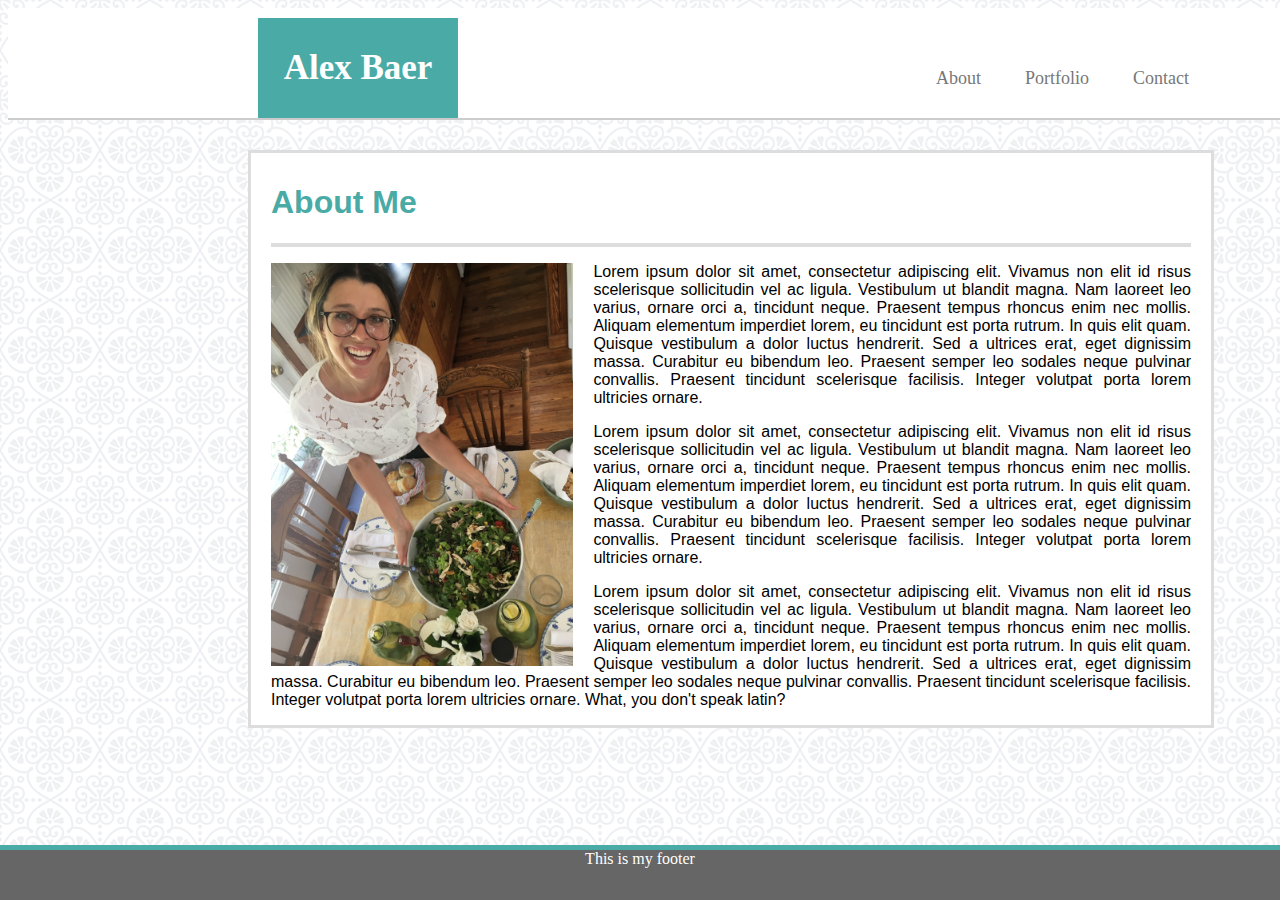
<file: index.html>
<!DOCTYPE html>
<html lang="en-us">

<head>
<meta charset="UTF-8">
<title>Basic Portfolio Index</title>
<link rel="stylesheet" type="text/css" href="Assets/CSS/styling.css">
</head>

<body background="Assets/Images/regal.png">

<!--Header-->
<header>
<div class="container">
<div class="header">
    <h1>Alex Baer</h1>
<!--NAVIGATION BAR-->
</div>
<div>
<nav>
    <a href="index.html">About</a>
    <a href="portfolio.html">Portfolio</a>
    <a href="contact.html">Contact</a>
</nav>
</div>
</div>
</header>

<!--Main Content-->
<main>
<div>
<!--About Me Header-->
    <h1>About Me</h1>
    <hr>
</div>
<div>
<!--About Me Section-->
    <!-- <section> -->
        <img id="AboutMeImage" src="Assets/Images/About_Me_Image.jpeg" alt="A picture of Alex Baer" style="width:302.4px;height:403.2px;">
    <p>
            Lorem ipsum dolor sit amet, consectetur adipiscing elit. Vivamus non elit id risus scelerisque sollicitudin vel ac ligula. Vestibulum ut blandit magna. Nam laoreet leo varius, ornare orci a, tincidunt neque. Praesent tempus rhoncus enim nec mollis. Aliquam elementum imperdiet lorem, eu tincidunt est porta rutrum. In quis elit quam. Quisque vestibulum a dolor luctus hendrerit. Sed a ultrices erat, eget dignissim massa. Curabitur eu bibendum leo. Praesent semper leo sodales neque pulvinar convallis. Praesent tincidunt scelerisque facilisis. Integer volutpat porta lorem ultricies ornare.
    </p>
    <p>
            Lorem ipsum dolor sit amet, consectetur adipiscing elit. Vivamus non elit id risus scelerisque sollicitudin vel ac ligula. Vestibulum ut blandit magna. Nam laoreet leo varius, ornare orci a, tincidunt neque. Praesent tempus rhoncus enim nec mollis. Aliquam elementum imperdiet lorem, eu tincidunt est porta rutrum. In quis elit quam. Quisque vestibulum a dolor luctus hendrerit. Sed a ultrices erat, eget dignissim massa. Curabitur eu bibendum leo. Praesent semper leo sodales neque pulvinar convallis. Praesent tincidunt scelerisque facilisis. Integer volutpat porta lorem ultricies ornare.
    </p>
    <p>
        Lorem ipsum dolor sit amet, consectetur adipiscing elit. Vivamus non elit id risus scelerisque sollicitudin vel ac ligula. Vestibulum ut blandit magna. Nam laoreet leo varius, ornare orci a, tincidunt neque. Praesent tempus rhoncus enim nec mollis. Aliquam elementum imperdiet lorem, eu tincidunt est porta rutrum. In quis elit quam. Quisque vestibulum a dolor luctus hendrerit. Sed a ultrices erat, eget dignissim massa. Curabitur eu bibendum leo. Praesent semper leo sodales neque pulvinar convallis. Praesent tincidunt scelerisque facilisis. Integer volutpat porta lorem ultricies ornare. What, you don't speak latin?
    </p>
<!-- </section> -->
</div>
</main>

<!--Footer-->
<div>
<footer class="footer">
    This is my footer
</footer>
</div>
</body>
</html>
</file>
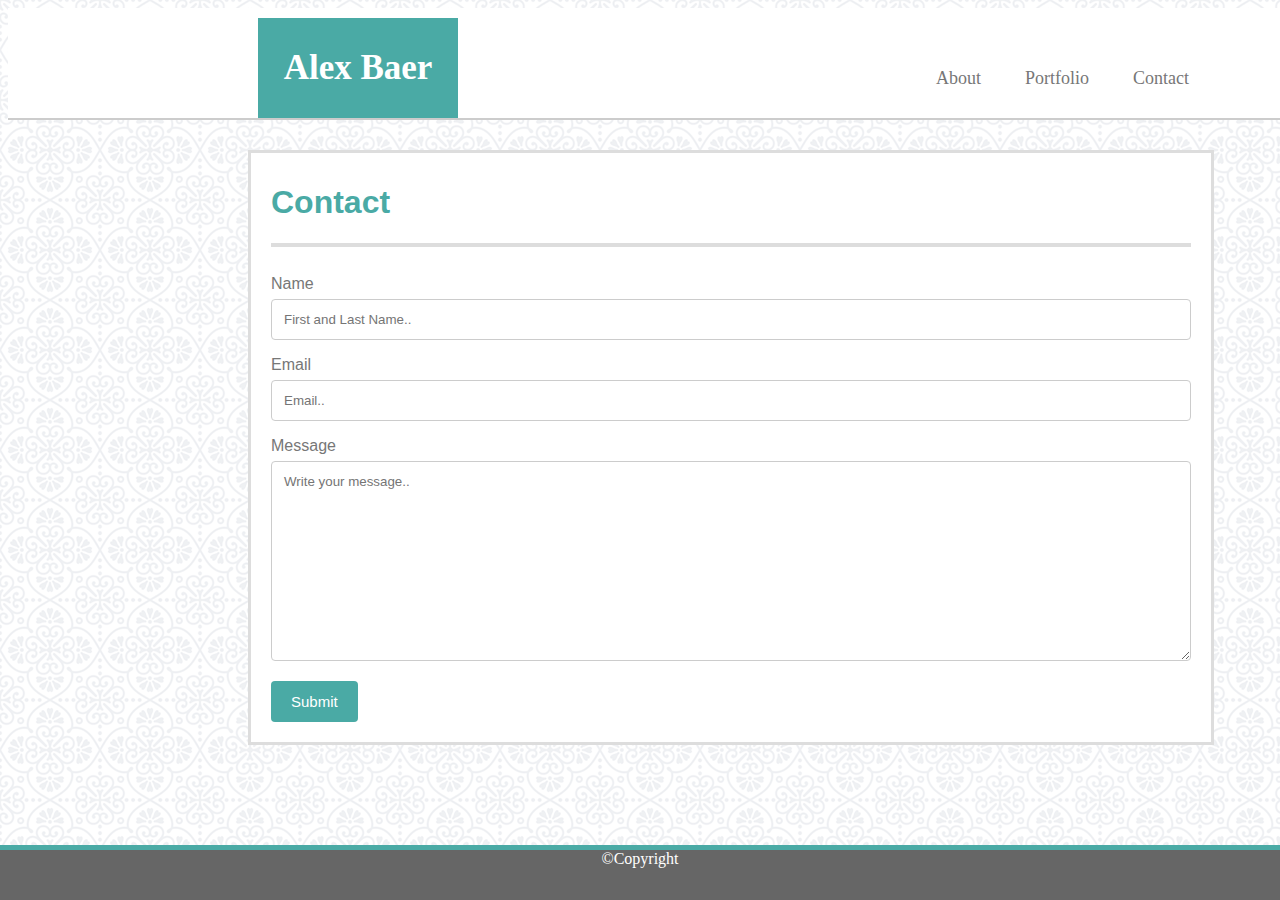
<file: contact.html>
<!DOCTYPE html>
<html lang="en-us">

<head>
<meta charset="UTF-8">
<title>Basic Portfolio Index</title>
<link rel="stylesheet" type="text/css" href="Assets/CSS/contact.css">
</head>

<body background="Assets/Images/regal.png">

<!--Header-->
<header>
    <div class="container">
    <div class="header">
        <h1>Alex Baer</h1>
    <!--NAVIGATION BAR-->
    </div>
    <div>
    <nav>
        <a href="index.html">About</a>
        <a href="portfolio.html">Portfolio</a>
        <a href="contact.html">Contact</a>
    </nav>
    </div>
    </div>
    </header>

<!--Main Content-->
<main>
  <!--Contact Header-->
  <h1>Contact</h1>
  <hr>
<div class="container1">
    <form action="action_page.php">
  
      <label for="fname">Name</label>
      <input type="text" id="fname" name="firstname" placeholder="First and Last Name..">
  
      <label for="email">Email</label>
      <input type="text" id="email" name="email" placeholder="Email..">
  
      <label for="subject">Message</label>
      <textarea id="subject" name="subject" placeholder="Write your message.." style="height:200px"></textarea>
  
      <input type="submit" value="Submit">
  
    </form>
  </div>
</main>

<!--Footer-->
<div>
<footer class="footer">
    &#169;Copyright
</footer>
</div>
</body>
</html>
</file>
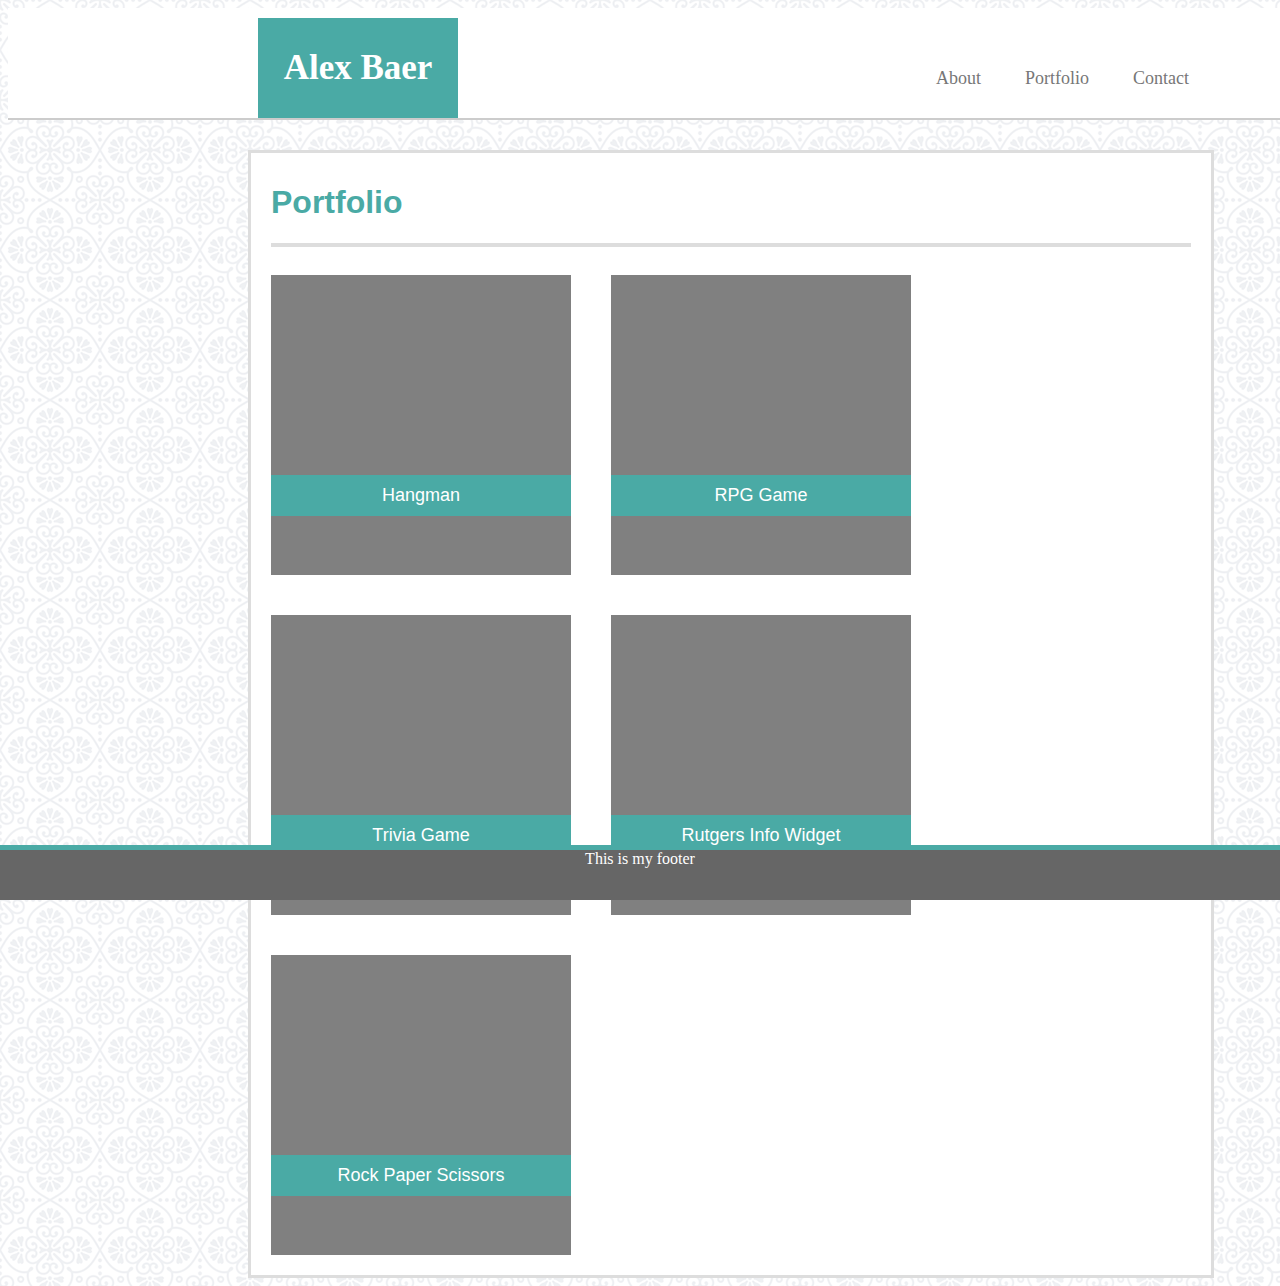
<file: portfolio.html>
<!DOCTYPE html>
<html lang="en-us">

<head>
  <meta charset="UTF-8">
  <title>Basic Portfolio Index</title>
  <link rel="stylesheet" type="text/css" href="Assets/CSS/portfolio styling.css">
</head>

<body background="Assets/Images/regal.png">

  <!--Header-->
<header>
    <div class="container">
    <div class="header">
        <h1>Alex Baer</h1>
    <!--NAVIGATION BAR-->
    </div>
    <div>
    <nav>
        <a href="index.html">About</a>
        <a href="portfolio.html">Portfolio</a>
        <a href="contact.html">Contact</a>
    </nav>
    </div>
    </div>
    </header>

  <body>
    <!--Main Content-->
    <main>
      <!--Portfolio Header-->
      <h1>Portfolio</h1>
      <hr>

      <div>

        <div class="box" id="box1">
          <p>
            Hangman
          </p>
        </div>

        <div class="box" id="box2">
          <p>
            RPG Game
          </p>
        </div>

        <div class="box" id="box3">
          <p>
            Trivia Game
          </p>
        </div>

        <div class="box" id="box4">
          <p>
            Rutgers Info Widget
          </p>
        </div>

        <div class="box" id="box5">
          <p>
            Rock Paper Scissors
          </p>
        </div>

      </div>
    </main>

    <!--Footer-->
    <div>
      <footer class="footer">
        This is my footer
      </footer>
    </div>
  </body>

</html>
</file>
<file: Assets/CSS/styling.css>
header {
    background: #fff;
    margin-bottom: 40px;
    border-bottom: 2px solid #cccccc;
    font-family: Georgia, 'Times New Roman', Times, serif;
    width: 100%;
    overflow: hidden;
    margin: 0 auto;
    clear: both;
    /* float: left; */
    /* width: 200px; */
    height: 100px;
    /* text-align: center; */
    padding: 10px 10px 0 10px;
    /* z-index: 2; */
    /* top: 0; */
    /* clear: both; */
}

header h1 {
    font-size: 35px;
    background: #4aaaa5;
    margin: auto 0;
    color: #ffffff;
    float: left;
    /* padding: 10px;   */
    height: 100px;
    width: 200px;
    text-align: center;
    margin-left: 240px;
    padding-top: 30px;
}

nav {
    float: right;
    padding: 50px;
    display: inline;
    margin-right: 259px;
    /* display: inline; */
    /* overflow: hidden;
    background-color: white;
    top: 0;
    left: 0;
    height: 100px;
    width: 100%; */
  }
  
nav a {
    /* float: right; */
    /* display: inline; */
    color: #777777;
    text-align: center;
    padding: 14px 20px;
    text-decoration: none;
    font-size: 18px;
    /* clear: both; */
  }
    
nav a:hover {
    background-color: #ddd;
    color: black;
  }

.container {
      width: 1500px;
  }

  /* .header {
      width: 960px;
      margin: 0 auto;
      clear: both;
      overflow: hidden;
  } */

/* ul {
    list-style-type: none;
    margin: 0;
    padding: 0;
    overflow: hidden;
    background: white;
    position: fixed;
    width: 100%;
    height: 100px;
    border: 1px solid #cccccc;
    top: 0;
    left: 0;
    right: 0;
}

li {
    float: right;
}

li a {
    display: block;
    color: black;
    text-align: center;
    padding: 14px 16px;
    text-decoration: none;
} */



/* .navbar {
    background: white;
    margin: 20px;
    padding: 20px;
    /* float: left; */

/* .rightsidenavbar {
    text-align: right;
    float: left;
    clear: both; */

/* .myname{  */
    /* background: #4aaaa5;
    color: white;
    width: 200px;
    height: 50px;
    text-align: center;
    padding: 20px;
    font-size: 18px;
    font-family: 'Georgia', Times, "Times New Roman", serif; */

main {
    width: 960px;
    height: auto;
    background: #ffffff;
    border: solid #dddddd;
    align-content: center;
    font-family: 'Arial', 'Helvetica Neue', Helvetica, sans-serif;
    margin-top: 30px;
    padding-top: 10px;
    margin-left: 240px;
    clear: both;
}

main h1 {
    margin-left: 20px;
    color: #4aaaa5;
}

main hr {
    margin-right: 20px;
    margin-left: 20px;
    border: 2px solid #dddddd;
}

main p {
    margin-right: 20px;
    text-align: justify;
    margin-left: 20px;
}

#AboutMeImage {
    float: left;
    margin-right: 20px;
    margin-left: 20px;
}

.footer {
    position: fixed;
    left: 0;
    bottom: 0;
    width: 100%;
    background: #666666;
    color: white;
    text-align: center;
    height: 50px;
    border-top: 5px solid #4aaaa5;
}
</file>
<file: Assets/CSS/contact.css>
header {
    background: #fff;
    margin-bottom: 40px;
    border-bottom: 2px solid #cccccc;
    font-family: Georgia, 'Times New Roman', Times, serif;
    width: 100%;
    overflow: hidden;
    margin: 0 auto;
    clear: both;
    /* float: left; */
    /* width: 200px; */
    height: 100px;
    /* text-align: center; */
    padding: 10px 10px 0 10px;
    /* z-index: 2; */
    /* top: 0; */
    /* clear: both; */
}

header h1 {
    font-size: 35px;
    background: #4aaaa5;
    margin: auto 0;
    color: #ffffff;
    float: left;
    /* padding: 10px;   */
    height: 100px;
    width: 200px;
    text-align: center;
    margin-left: 240px;
    padding-top: 30px;
}

nav {
    float: right;
    padding: 50px;
    display: inline;
    margin-right: 259px;
    /* display: inline; */
    /* overflow: hidden;
    background-color: white;
    top: 0;
    left: 0;
    height: 100px;
    width: 100%; */
  }
  
nav a {
    /* float: right; */
    /* display: inline; */
    color: #777777;
    text-align: center;
    padding: 14px 20px;
    text-decoration: none;
    font-size: 18px;
    /* clear: both; */
  }
    
nav a:hover {
    background-color: #ddd;
    color: black;
  }

.container {
    width: 1500px;
  }

main {
    width: 960px;
    /* height: 500px; */
    overflow: auto;
    background: #ffffff;
    border: solid #dddddd;
    align-content: center;
    font-family: 'Arial', 'Helvetica Neue', Helvetica, sans-serif;
    margin-top: 30px;
    padding-top: 10px;
    margin-left: 240px;
    clear: both;
}

main h1 {
    margin-left: 20px;
    color: #4aaaa5;
}

main hr {
    margin-right: 20px;
    margin-left: 20px;
    border: 2px solid #dddddd;
}
label {
    color: #777777;
}
input[type=text], select, textarea {
    width: 100%; /* Full width */
    padding: 12px; /* Some padding */  
    border: 1px solid #ccc; /* Gray border */
    border-radius: 4px; /* Rounded borders */
    box-sizing: border-box; /* Make sure that padding and width stays in place */
    margin-top: 6px; /* Add a top margin */
    margin-bottom: 16px; /* Bottom margin */
    resize: vertical; /* Allow the user to vertically resize the textarea (not horizontally) */
    font-family: 'Arial', 'Helvetica Neue', Helvetica, sans-serif;
    color: black;
}
  
  /* Style the submit button with a specific background color etc */
  input[type=submit] {
    background-color: #4aaaa5;
    color: white;
    padding: 12px 20px;
    border: none;
    border-radius: 4px;
    cursor: pointer;
    font-size: 15px;
  }
  
  /* When moving the mouse over the submit button, add a darker green color */
  input[type=submit]:hover {
    background-color: #1b635f;
  }
  
  /* Add a background color and some padding around the form */
  .container1 {
    border-radius: 5px;
    padding: 20px;
  }

.footer {
    position: fixed;
    left: 0;
    bottom: 0;
    width: 100%;
    background: #666666;
    color: white;
    text-align: center;
    height: 50px;
    border-top: 5px solid #4aaaa5;
}
</file>
<file: Assets/CSS/portfolio styling.css>
header {
    background: #fff;
    margin-bottom: 40px;
    border-bottom: 2px solid #cccccc;
    font-family: Georgia, 'Times New Roman', Times, serif;
    width: 100%;
    overflow: hidden;
    margin: 0 auto;
    clear: both;
    /* float: left; */
    /* width: 200px; */
    height: 100px;
    /* text-align: center; */
    padding: 10px 10px 0 10px;
    /* z-index: 2; */
    /* top: 0; */
    /* clear: both; */
}

header h1 {
    font-size: 35px;
    background: #4aaaa5;
    margin: auto 0;
    color: #ffffff;
    float: left;
    /* padding: 10px;   */
    height: 100px;
    width: 200px;
    text-align: center;
    margin-left: 240px;
    padding-top: 30px;
}

nav {
    float: right;
    padding: 50px;
    display: inline;
    margin-right: 259px;
    /* display: inline; */
    /* overflow: hidden;
    background-color: white;
    top: 0;
    left: 0;
    height: 100px;
    width: 100%; */
  }
  
nav a {
    /* float: right; */
    /* display: inline; */
    color: #777777;
    text-align: center;
    padding: 14px 20px;
    text-decoration: none;
    font-size: 18px;
    /* clear: both; */
  }
    
nav a:hover {
    background-color: #ddd;
    color: black;
  }

.container {
    width: 1500px;
  }

main {
    width: 960px;
    /* height: 500px; */
    overflow: auto;
    background: #ffffff;
    border: solid #dddddd;
    align-content: center;
    font-family: 'Arial', 'Helvetica Neue', Helvetica, sans-serif;
    margin-top: 30px;
    padding-top: 10px;
    margin-left: 240px;
    clear: both;
}

main h1 {
    margin-left: 20px;
    color: #4aaaa5;
}

main hr {
    margin-right: 20px;
    margin-left: 20px;
    border: 2px solid #dddddd;
}

.box {
  float: left;
  height: 300px;
  width: 300px;
  margin: 20px;
  text-align: center;
  color: white;
  font-size: 18px;
}

.box p {
    background: #4aaaa5;
    margin-top: 200px;
    padding: 10px;
}

#box1 {
    background: gray;
}

#box2 {
    background: gray;
}

#box3 {
    background: gray;
}

#box4 {
    background: gray;
}

#box5 {
    background: gray;
}

.footer {
    position: fixed;
    left: 0;
    bottom: 0;
    width: 100%;
    background: #666666;
    color: white;
    text-align: center;
    height: 50px;
    border-top: 5px solid #4aaaa5;
}
</file>
